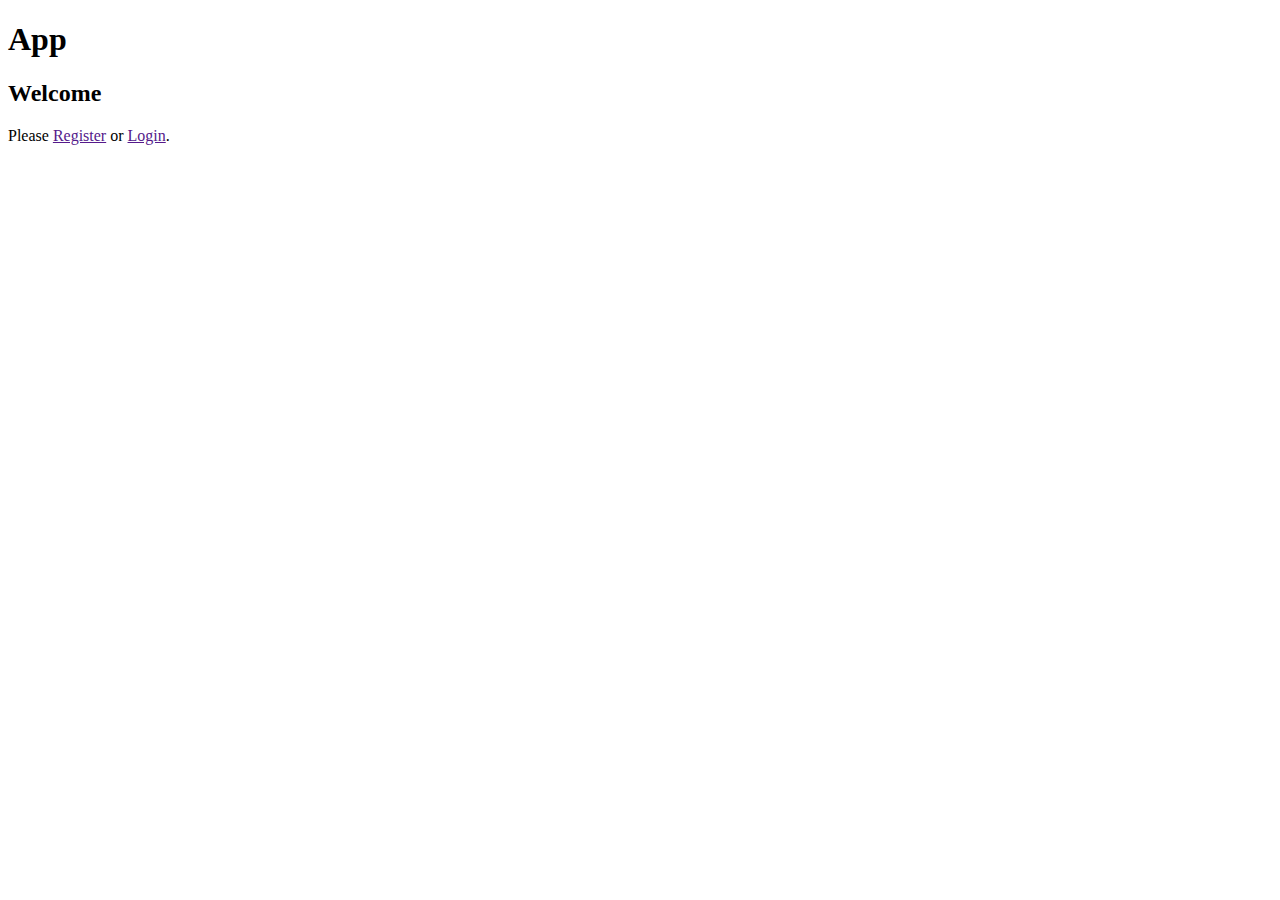
<file: staff/luis-nunez/app/index.html>
<!DOCTYPE html>
<html lang="en">

<head>
    <meta charset="UTF-8">
    <meta name="viewport" content="width=device-width, initial-scale=1.0">
    <title>App</title>
</head>

<body>
    <h1>App</h1>
    <section>

        <h2>Welcome</h2>
        <p>Please <a href="">Register</a> or <a href="">Login</a>.</p>

    </section>

    <section>
        <h2>Register</h2>
        <form>
            <label for="name">Name</label>
            <input type="text" id="name">
            <label for="email">E-mail</label>
            <input type="text" id="email">
            <label for="username">Username</label>
            <input type="text" id="username">
            <label for="password">Password</label>
            <input type="password" id="password">

            <button type="submit">Register</button>
        </form>
        <p>Error ...</p>
        <a href="">Login</a>
    </section>
    <section>
        <h2>Login</h2>
        <form>
            <label for="username">Username</label>
            <input type="text" id="username">

            <label for="password">Password</label>
            <input type="password" id="password">

            <button type="submit">Login</button>
        </form>
    </section>
    <section>
        <h2>Home</h2>
        <p>Hello, User!</p>
        <button>Logout</button>
    </section>
    <script>
        // Inicializamos el array que almacenará los usuarios registrados
        var users = [];

        // Seleccionamos todas las secciones del documento
        var sections = document.querySelectorAll('section');

        // Asignamos las secciones específicas a variables para manipularlas más fácilmente
        var welcomeSection = sections[0];  // Sección de bienvenida
        var registerSection = sections[1]; // Sección de registro
        var loginSection = sections[2];    // Sección de login
        var homeSection = sections[3];     // Sección de inicio (después de iniciar sesión)

        // Ocultamos las secciones de registro, login y home por defecto
        registerSection.style.display = 'none';
        loginSection.style.display = 'none';
        homeSection.style.display = 'none';

        // Obtenemos los enlaces de la sección de bienvenida
        var welcomeLink = welcomeSection.querySelectorAll('a');

        // Asignamos los enlaces de "Register" y "Login" a variables
        var welcomeRegisterLink = welcomeLink[0]; // Enlace para ir a la página de registro
        var welcomeLoginLink = welcomeLink[1];    // Enlace para ir a la página de login

        // Evento para mostrar la sección de registro cuando se hace clic en el enlace de "Register"
        welcomeRegisterLink.addEventListener('click', function (event) {
            event.preventDefault(); // Evita que el enlace recargue la página
            welcomeSection.style.display = 'none'; // Ocultamos la sección de bienvenida
            registerSection.style.display = '';    // Mostramos la sección de registro
        });

        // Evento para mostrar la sección de login cuando se hace clic en el enlace de "Login"
        welcomeLoginLink.addEventListener('click', function (event) {
            event.preventDefault(); // Evita que el enlace recargue la página
            welcomeSection.style.display = 'none'; // Ocultamos la sección de bienvenida
            loginSection.style.display = '';       // Mostramos la sección de login
        });

        // Obtenemos los enlaces de la sección de registro
        var registerLinks = registerSection.querySelectorAll('a');

        // Evento para mostrar la sección de login desde el enlace de la sección de registro
        var registerLoginLink = registerLinks[0];
        registerLoginLink.addEventListener('click', function (event) {
            event.preventDefault(); // Evita que el enlace recargue la página
            registerSection.style.display = 'none'; // Ocultamos la sección de registro
            loginSection.style.display = '';        // Mostramos la sección de login
        });

        // Obtenemos los enlaces de la sección de login
        var loginLinks = loginSection.querySelectorAll('a');

        // Evento para mostrar la sección de registro desde la sección de login
        var loginRegisterLink = loginLinks[0];
        loginRegisterLink.addEventListener('click', function (event) {
            event.preventDefault(); // Evita que el enlace recargue la página
            loginSection.style.display = 'none';    // Ocultamos la sección de login
            registerSection.style.display = '';     // Mostramos la sección de registro
        });

        // Obtenemos el formulario de registro
        var registerForm = registerSection.querySelector('form');

        // Evento que se dispara cuando se intenta enviar el formulario de registro
        registerForm.addEventListener('submit', function (event) {
            event.preventDefault(); // Evitamos que el formulario se envíe y recargue la página

            // Obtenemos los inputs del formulario de registro
            var registerFormInputs = registerForm.querySelectorAll('input');
            var registerFormNameInput = registerFormInputs[0];    // Input del nombre
            var registerFormEmailInput = registerFormInputs[1];   // Input del email
            var registerFormUsernameInput = registerFormInputs[2]; // Input del username
            var registerFormPasswordInput = registerFormInputs[3]; // Input de la contraseña

            // Obtenemos los valores de los campos del formulario
            var name = registerFormNameInput.value;
            var email = registerFormEmailInput.value;
            var username = registerFormUsernameInput.value;
            var password = registerFormPasswordInput.value;

            // Creamos un objeto usuario con los datos del formulario
            var user = {};
            user.name = name;
            user.email = email;
            user.username = username;
            user.password = password;

            // Añadimos el nuevo usuario al array de usuarios
            users.push(user);

            // Reseteamos el formulario después de registrar al usuario
            registerForm.reset();

            // Ocultamos las secciones de registro y login
            registerSection.style.display = 'none';
            loginSection.style.display = ''; // Mostramos la sección de login para que el usuario inicie sesión
        });


    </script>

</body>

</html>
</file>
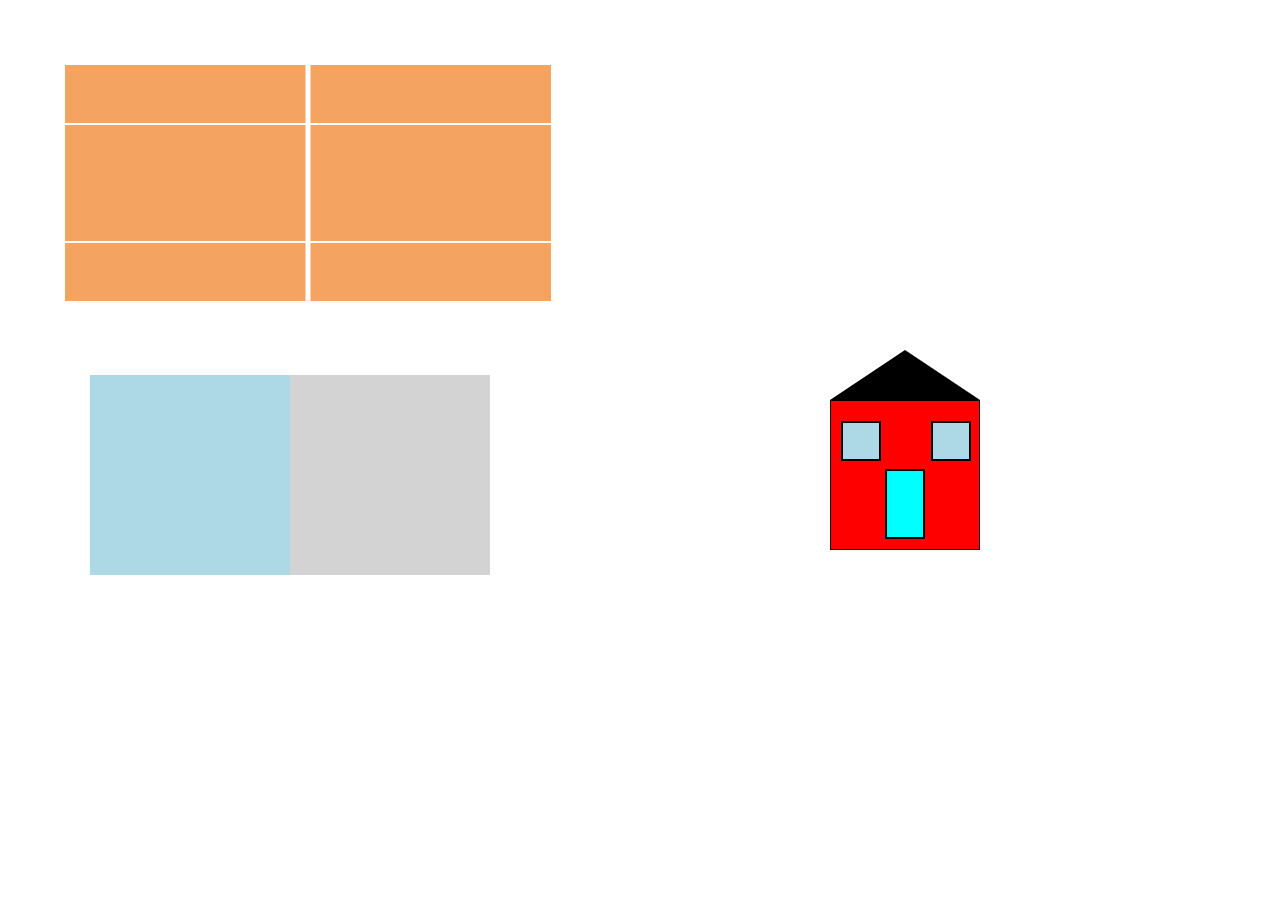
<file: staff/luis-nunez/prework/building/index.html>
<!DOCTYPE html>
<html lang="en">

<head>
    <title>Building and Volleyball Pitch</title>
    <link rel="stylesheet" href="style.css">
</head>

<body>
    <!-- Pared de la casa -->
    <div class="wall">
        <!-- Contenedor de las ventanas -->
        <div class="window-container">
            <div class="window"></div>
            <div class="window"></div>
        </div>
        <!-- Puerta de la casa -->
        <div class="door"></div>
    </div>
    <!-- Techo de la casa -->
    <div class="arrow-up"></div>

    <!-- Campo de voleibol con vista aérea -->
    <div class="volley-pitch">
        <div class="net"></div>
        <div class="attack-line-left"></div>
        <div class="attack-line-right"></div>
        <div class="baseline-left"></div>
        <div class="baseline-right"></div>
        <div class="sideline-left"></div>
        <div class="sideline-right"></div>
    </div>
    <div class="volley-pitch1">
        <div class=" half left"></div>
        <div class="half right"></div>
    </div>
</body>

</html>
</file>
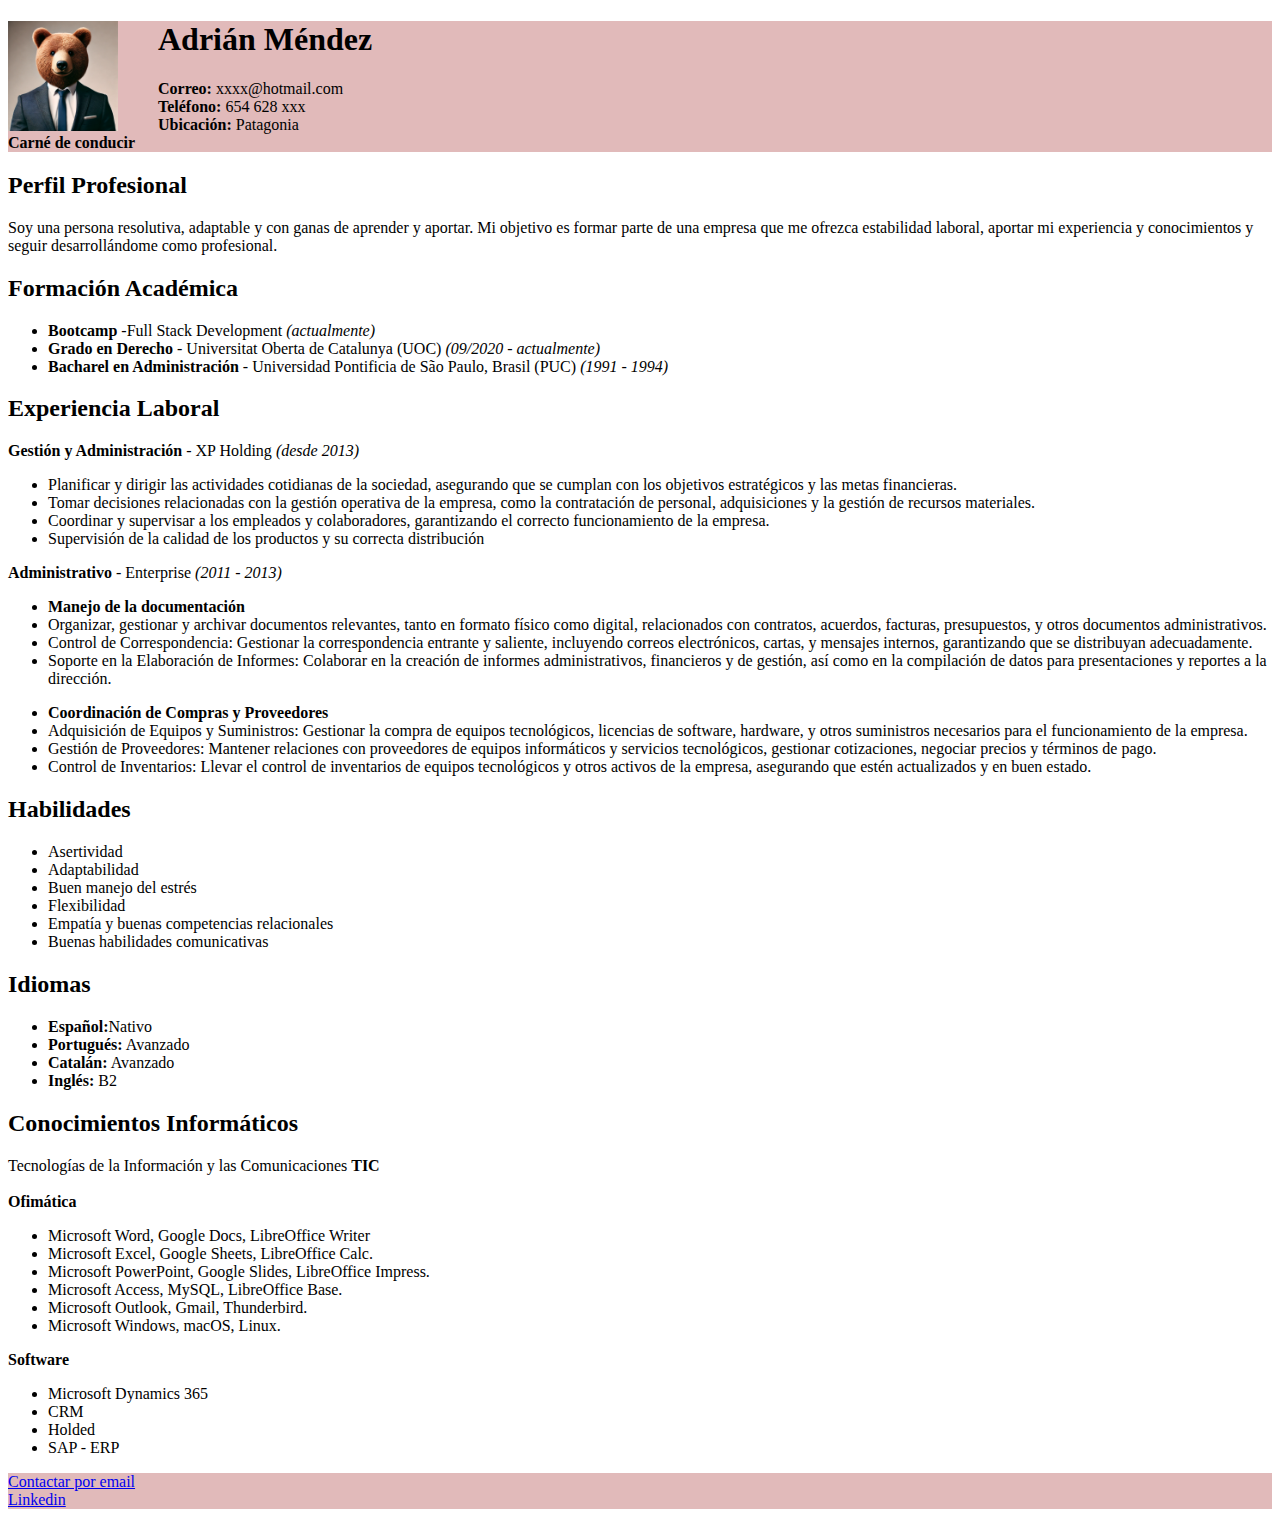
<file: staff/luis-nunez/prework/CV/index.html>
<!DOCTYPE html>
<html lang="es">

<head>

    <title>Currículum</title>
    <style>
        .perfil-img {
            width: 110px;
            height: auto;
            float: left;
            margin-right: 40px;
        }

        .margen-texto {
            margin: 20px;
        }
    </style>


</head>

<body>
    <p class="margen-texto"></p>
    <header>
        <style>
            header {
                background-color: rgb(225, 186, 186);
            }
        </style>
        <p>

            <img src="imagenes/foto-perfil-0.png" alt="imagen de perfil" class="perfil-img">
        </p>

        <h1>Adrián Méndez</h1>

        <p class="contact-info">
            <strong>Correo:</strong> xxxx@hotmail.com<br>
            <strong>Teléfono:</strong> 654 628 xxx<br>
            <strong>Ubicación:</strong> Patagonia<br>
            <strong>Carné de conducir</strong><br>
        </p>



    </header>


    <div class="section">
        <h2>Perfil Profesional</h2>
        <p>
            Soy una persona resolutiva, adaptable y con ganas de aprender y aportar.
            Mi objetivo es formar parte de una empresa que me ofrezca estabilidad laboral,
            aportar mi experiencia y conocimientos y seguir desarrollándome como profesional.
        </p>
    </div>

    <div class="section">
        <h2>Formación Académica</h2>
        <ul>
            <li><strong>Bootcamp</strong> -Full Stack Development <em>(actualmente)</em></li>
            <li><strong>Grado en Derecho</strong> - Universitat Oberta de Catalunya (UOC) <em>(09/2020 -
                    actualmente)</em></li>
            <li><strong>Bacharel en Administración</strong> - Universidad Pontificia de São Paulo, Brasil (PUC)
                <em>(1991 - 1994)</em>
            </li>

        </ul>
    </div>

    <div class="section">
        <h2>Experiencia Laboral</h2>

        </li>
        <li><strong>Gestión y Administración</strong> - XP Holding <em>(desde 2013)</em>

            <ul>
                <li>Planificar y dirigir las actividades cotidianas de la sociedad, asegurando que se cumplan con los
                    objetivos estratégicos
                    y las metas financieras.</li>
                <li>Tomar decisiones relacionadas con la gestión operativa de la empresa, como la contratación de
                    personal, adquisiciones y
                    la gestión de recursos materiales.</li>
                <li>Coordinar y supervisar a los empleados y colaboradores, garantizando el correcto funcionamiento de
                    la empresa.</li>
                <li>Supervisión de la calidad de los productos y su correcta distribución</li>
            </ul>
        </li>
        <li><strong>Administrativo</strong> - Enterprise <em>(2011 - 2013)</em>
            <ul>
                <li><strong>Manejo de la documentación</strong></li>
                <li>Organizar, gestionar y archivar documentos relevantes, tanto en formato físico como digital,
                    relacionados con contratos, acuerdos, facturas, presupuestos, y otros documentos administrativos.
                </li>
                <li>Control de Correspondencia: Gestionar la correspondencia entrante y saliente, incluyendo correos
                    electrónicos, cartas, y
                    mensajes internos, garantizando que se distribuyan adecuadamente.</li>
                <li>Soporte en la Elaboración de Informes: Colaborar en la creación de informes administrativos,
                    financieros y de gestión,
                    así como en la compilación de datos para presentaciones y reportes a la dirección.</li>
            </ul>
            <ul>
                <li><strong>Coordinación de Compras y Proveedores</strong></li>
                <li>Adquisición de Equipos y Suministros: Gestionar la compra de equipos tecnológicos, licencias de
                    software, hardware, y
                    otros suministros necesarios para el funcionamiento de la empresa.</li>
                <li>Gestión de Proveedores: Mantener relaciones con proveedores de equipos informáticos y servicios
                    tecnológicos, gestionar
                    cotizaciones, negociar precios y términos de pago.</li>
                <li>Control de Inventarios: Llevar el control de inventarios de equipos tecnológicos y otros activos de
                    la empresa,
                    asegurando que estén actualizados y en buen estado.</li>
            </ul>
        </li>
        </ul>
    </div>

    <div class="section">
        <h2>Habilidades</h2>
        <ul>
            <li>Asertividad</li>
            <li>Adaptabilidad</li>
            <li>Buen manejo del estrés</li>
            <li>Flexibilidad</li>
            <li>Empatía y buenas competencias relacionales</li>
            <li>Buenas habilidades comunicativas</li>
        </ul>
    </div>

    <div class="section">
        <h2>Idiomas</h2>
        <ul>
            <li><strong>Español:</strong>Nativo</li>
            <li><strong>Portugués:</strong> Avanzado</li>
            <li><strong>Catalán:</strong> Avanzado</li>
            <li><strong>Inglés:</strong> B2</li>
        </ul>
    </div>

    <div class="section">
        <h2>Conocimientos Informáticos</h2>
        <li>Tecnologías de la Información y las Comunicaciones <strong>TIC</strong></li><br>
        <li><strong>Ofimática</strong></li>
        <ul>
            <li>Microsoft Word, Google Docs, LibreOffice Writer</li>
            <li>Microsoft Excel, Google Sheets, LibreOffice Calc.</li>
            <li>Microsoft PowerPoint, Google Slides, LibreOffice Impress.</li>
            <li>Microsoft Access, MySQL, LibreOffice Base.</li>
            <li>Microsoft Outlook, Gmail, Thunderbird.</li>
            <li>Microsoft Windows, macOS, Linux.</li>
        </ul>
        <li><strong>Software</strong></li>
        <ul>
            <li>Microsoft Dynamics 365</li>
            <li>CRM</li>
            <li>Holded</li>
            <li>SAP - ERP</li>

        </ul>
    </div>
    <footer>
        <style>
            footer {
                background-color: rgb(225, 186, 186);
            }
        </style>
        <div>
            <a href="mailto:xxxx@hotmail.com">Contactar por email</a><br>
            <a href="https://www.linkedin.com" target="_blank">Linkedin</a><br>
        </div>
        </div>
        </div>
    </footer>

</body>

</html>
</file>
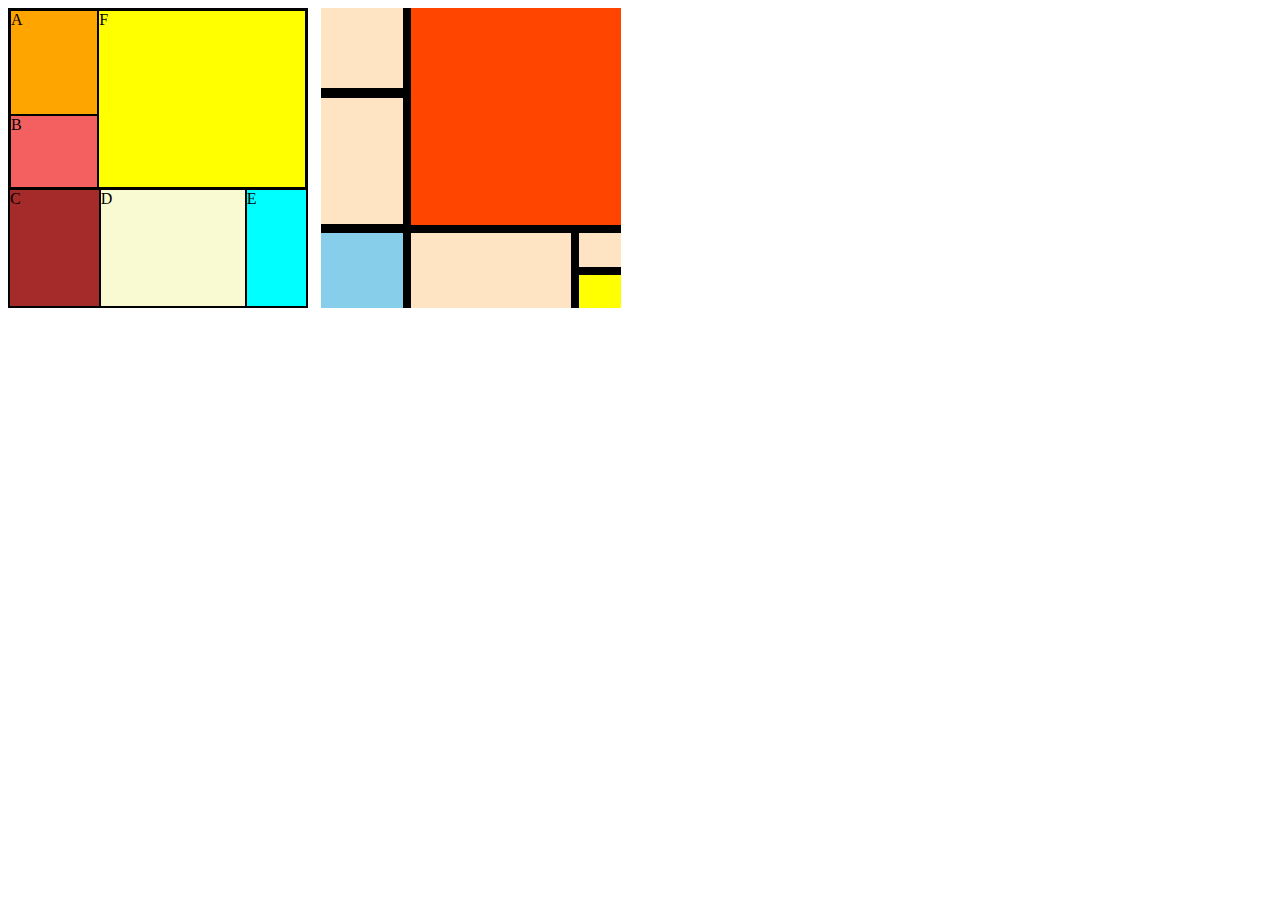
<file: staff/luis-nunez/prework/mondrian/index.html>
<!DOCTYPE html>
<html lang="en">

<head>
    <meta charset="UTF-8">
    <meta name="viewport" content="width=device-width, initial-scale=1.0">
    <title>mondrian</title>
    <link rel="stylesheet" href="style.css">
</head>

<body>
    <div class="main">
        <div class="main-container">
            <div class="row-1">
                <div class="column-1">
                    <div class="cell-a">A</div>
                    <div class="cell-b">B</div>
                </div>
                <div class="column-2">F</div>
            </div>
            <div class="row-2">
                <div class="cell-c">C</div>
                <div class="cell-d">D</div>
                <div class="cell-e">E</div>
            </div>
            <!-- Otra imagen  -->
        </div>
        <div class="img-container">
            <div class="img-column-1">
                <div class="img-cell-a"></div>
                <div class="img-cell-b"></div>
                <div class="img-cell-c"></div>
            </div>
            <div class="img-column-2">
                <div class="img-cell-d"></div>

                <div class="img-column-3">
                    <div class="img-cell-e"></div>
                    <div class="img-column-4">
                        <div class="img-cell-f"></div>
                        <div class="img-cell-g"></div>
                    </div>
                </div>
            </div>

        </div>
    </div>
</body>

</html>
</file>
<file: staff/luis-nunez/prework/building/style.css>
* {
    box-sizing: border-box;
}

/* Casa */
.wall {
    background-color: red;
    width: 150px;
    height: 150px;
    border: 1px solid black;
    position: absolute;
    bottom: 350px;
    right: 300px;
    display: flex;
    flex-direction: column;
    justify-content: flex-end;
    align-items: center;
}

.arrow-up {
    width: 0;
    height: 0;
    border-left: 75px solid transparent;
    border-right: 75px solid transparent;
    border-bottom: 50px solid black;
    position: absolute;
    bottom: 500px;
    right: 300px;
}

.door {
    background-color: aqua;
    width: 40px;
    height: 70px;
    border: 2px solid black;
    position: relative;
    bottom: 10px;
}

.window-container {
    position: absolute;
    top: 20px;
    left: 10px;
    width: 130px;
    height: 50px;
    display: flex;
    justify-content: space-between;
}

.window {
    width: 40px;
    height: 40px;
    background-color: lightblue;
    border: 2px solid black;
    position: relative;
}

/* Campo de voleibol */
.volley-pitch {
    position: absolute;
    top: 50px;
    left: 50px;
    width: 500px;
    height: 250px;
    background-color: sandybrown;
    border: 5px solid white;
    position: relative;
}

/* Red central */
.net {
    position: absolute;
    width: 5px;
    height: 100%;
    background-color: white;
    left: 50%;
    transform: translate(-50%);
}

/* Línea de ataque izquierda */
.attack-line-left {
    position: absolute;
    width: 100%;
    height: 2px;
    background-color: white;
    top: 60px;
}

/* Línea de ataque derecha */
.attack-line-right {
    position: absolute;
    width: 100%;
    height: 2px;
    background-color: white;
    bottom: 60px;
}

/* Línea de fondo izquierda */
.baseline-left {
    position: absolute;
    width: 100%;
    height: 2px;
    background-color: white;
    top: 0;
}

/* Línea de fondo derecha */
.baseline-right {
    position: absolute;
    width: 100%;
    height: 2px;
    background-color: white;
    bottom: 0;
}

/* Líneas laterales */
.sideline-left {
    position: absolute;
    height: 100%;
    width: 2px;
    background-color: white;
    left: 0;
}

.sideline-right {
    position: absolute;
    height: 100%;
    width: 2px;
    background-color: white;
    right: 0;
}
/*El ejemplo de la clase agregando algunos estilos */ 
.volley-pitch1 {
            width: 400px;
            height: 200px;
            position: absolute;
            top: 375px;
            left: 90px;
            display: flex;
            transform:rotateX(2.55 radio);
            
}
.half {
    width: 50%;
    height: 100%;
}
.left { 
    background-color: lightblue;

}
.right {
    background-color: lightgrey;

}
</file>
<file: staff/luis-nunez/prework/mondrian/style.css>
* {
    box-sizing: border-box;
}

.main {
    width: 100%;
    height: 100%;
    display: flex;
    flex-direction: row;
    gap: 1%;

}

.main-container {
    width: 300px;
    height: 300px;
    border: 2px solid black;
    display: flex;
    flex-direction: column;


}

.row-1 {
    width: 100%;
    height: 60%;
    border: 1px solid black;
    background-color: olivedrab;
    display: flex;
    flex-direction: row;
}

.row-2 {
    width: 100%;
    height: 40%;
    background-color: rgb(76, 186, 186);
    border-top: 2px solid black;
    display: flex;
    flex-direction: row;
}

.cell-c {
    width: 30%;
    height: 100%;
    background-color: brown;
}

.cell-d {
    width: 50%;
    height: 100%;
    background-color: lightgoldenrodyellow;
    border-left: 2px solid black;
    border-right: 2px solid black;
}

.cell-e {
    width: 20%;
    height: 100%;
    background-color: aqua;
}

.column-1 {
    width: 30%;
    height: 100%;
    background-color: blue;
}

.column-2 {
    width: 70%;
    height: 100%;
    background-color: yellow;
}

.cell-a {
    width: 100%;
    height: 60%;
    background-color: orange;
    border-bottom: 2px solid black;
    border-right: 2px solid black;
}

.cell-b {
    width: 100%;
    height: 40%;
    background-color: rgb(244, 96, 96);
    border-right: 2px solid black;
}

.img-container {
    width: 300px;
    height: 300px;
    background-color: rosybrown;
    display: flex;
    flex-direction: row;


}

.img-column-1 {
    width: 30%;
    height: 100%;
    background-color: blue;
    border-right: 8px solid black;
}

.img-column-2 {
    width: 70%;
    height: 100%;
    background-color: red;
}

.img-cell-a {
    width: 100%;
    height: 30%;
    background-color: bisque;
    border-bottom: 10px solid black;
}

.img-cell-b {
    width: 100%;
    height: 45%;
    background-color: bisque;
    border-bottom: 9px solid black;
}

.img-cell-c {
    width: 100%;
    height: 25%;
    background-color: skyblue;
}

.img-cell-d {
    width: 100%;
    height: 75%;
    background-color: orangered;
    border-bottom: 8px solid black;


}

.img-column-3 {
    width: 100%;
    height: 25%;
    background-color: blueviolet;
    display: flex;
    flex-direction: row;


}

.img-cell-e {
    width: 80%;
    height: 100%;
    background-color: bisque;
    border-right: 8px solid black;
}

.img-column-4 {
    width: 20%;
    height: 100%;
    background-color: green;
    display: flex;
    flex-direction: column;


}

.img-cell-f {
    width: 100%;
    height: 50%;
    background-color: bisque;
    border-bottom: 4px solid black;

}

.img-cell-g {
    width: 100%;
    height: 50%;
    background-color: yellow;
    border-top: 4px solid black;


}
</file>
